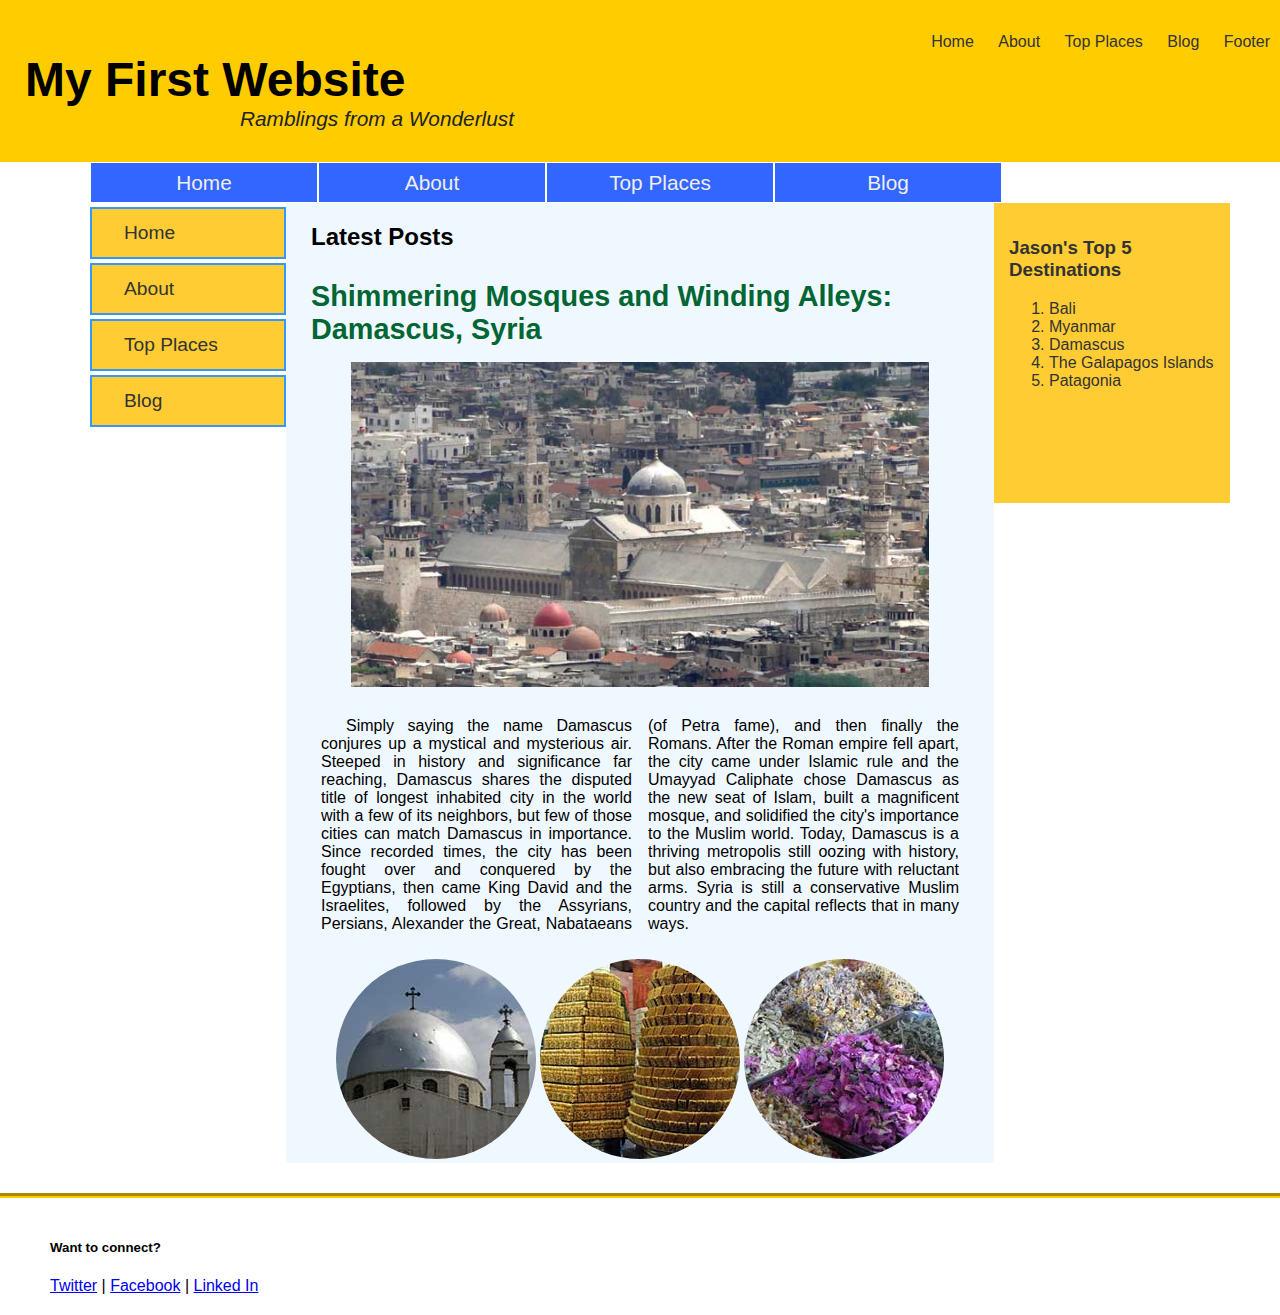
<file: navigation/practice/index.html>
<!DOCTYPE html>
<html>
     <head>
           <meta charset="utf-8">
           <title>Practice Site</title>
           <link href="css/normalize.css" rel="stylesheet" type="text/css"> 
           <link href="css/styles.css" rel="stylesheet" type="text/css"> 
     </head>

    <body>
          <header>
            <nav id="top-nav">
                <ul>
                    <li><a href="index.html">Home</a></li>
                    <li><a href="about.html">About</a></li>
                    <li><a href="places.html">Top Places</a></li>
                    <li><a href="posts/example.html">Blog</a></li>
                    <li><a href="#footer">Footer</a></li>
                </ul>
             </nav>
              <h1>My First Website</h1>
              <blockquote>Ramblings from a Wonderlust</blockquote>
          </header>
        <main id="page-content" class="container">
        <div id="navigation">
            <nav id="main-nav">
            <ul>
                <li><a href="#">Home</a></li>
                <li><a href="#">About</a></li>
                <li><a href="#">Top Places</a></li>
                <li><a href="#">Blog</a></li>
            </ul>
        </nav>
        </div>
        <section id="primary">
        <nav id="secondary-nav">
            <ul>
                <li><a href="#">Home</a></li>
                <li><a href="#">About</a></li>
                <li><a href="#">Top Places</a></li>
                <li><a href="#">Blog</a></li>
            </ul>
        </nav>
        </section> <!-- close #primary -->
        <section id="main">
             <h2>Latest Posts</h2>
             <article class="post">
             <h3 class="post-heading">Shimmering Mosques and Winding Alleys: Damascus, Syria</h3>
             <figure class="hero-image">
                 <img src="img/Umayyad_Mosque_edited.jpg" alt="The Umayyad Mosque in Damascus" width="640px" >
            </figure>
             <p>Simply saying the name Damascus conjures up a mystical and mysterious air. Steeped in history and significance far reaching, Damascus shares the disputed title of longest inhabited city in the world with a few of its neighbors, but few of those cities can match Damascus in importance. Since recorded times, the city has been fought over and conquered by the Egyptians, then came King David and the Israelites, followed by the Assyrians, Persians, Alexander the Great, Nabataeans (of Petra fame), and then finally the Romans. After the Roman empire fell apart, the city came under Islamic rule and the Umayyad Caliphate chose Damascus as the new seat of Islam, built a magnificent mosque, and solidified the city's importance to the Muslim world. Today, Damascus is a thriving metropolis still oozing with history, but also embracing the future with reluctant arms. Syria is still a conservative Muslim country and the capital reflects that in many ways.
             </p>
             <section class="article-thumbs">
            	<img src="img/thumbs/ananias_chapel_thumb.jpg" alt="The Ananias chapel in Damascus, Syria" width="200px">
             	<img src="img/thumbs/souk_candy_thumb.jpg" alt="Candy for sale in the damascus souk" width="200px">
             	<img src="img/thumbs/souk_flowers_thumb.jpg" alt="Dried flowers on display in the Damascus souk" width="200px">
             </section> <!-- close #main -->
             </article>
             </section>
             <aside id="sidebar">
             <h3>Jason's Top 5 Destinations</h3>
             <ol>
                 <li>Bali</li>
                 <li>Myanmar</li>
                 <li>Damascus</li>
                 <li>The Galapagos Islands</li>
                 <li>Patagonia</li>
             </ol>
            </aside> <!-- close #sidebar -->
         </main>
         <footer id="footer">
             <section class="container">
             <h5>Want to connect?</h5>
             <nav>
                 <a href="https://www.twitter.com">Twitter</a> | 
                 <a href="https://www.facebook.com">Facebook</a> |
                 <a href="https://www.linkdin.com">Linked In</a>
             </nav>
             </section>
         </footer>
   </body>
</html>
</file>
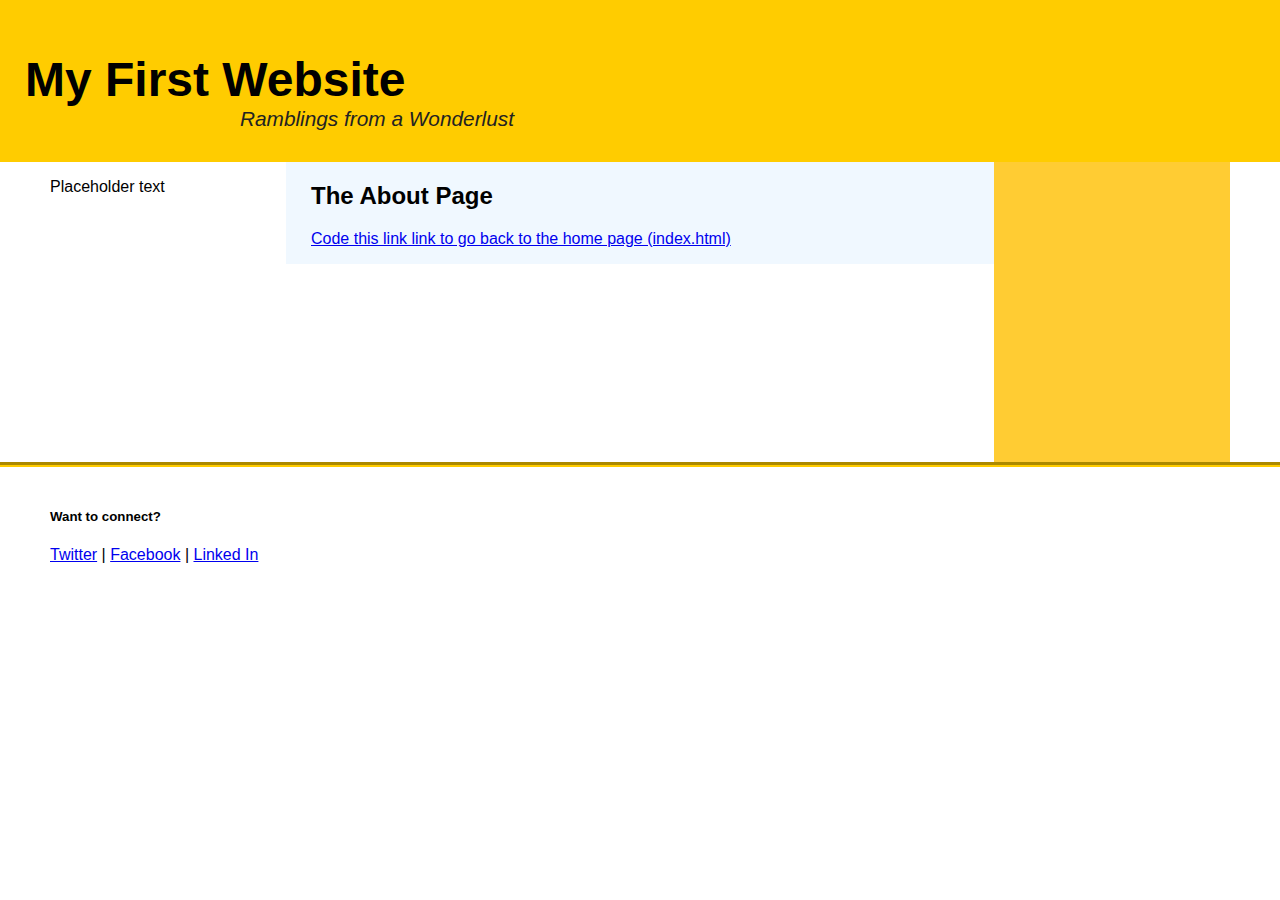
<file: navigation/practice/about.html>
<!DOCTYPE html>
<html>
     <head>
           <meta charset="utf-8">
           <title>Practice Site</title>
           <link href="css/normalize.css" rel="stylesheet" type="text/css"> 
           <link href="css/styles.css" rel="stylesheet" type="text/css"> 
     </head>

    <body>
          <header>
              <h1>My First Website</h1>
              <blockquote>Ramblings from a Wonderlust</blockquote>
          </header>
        <main class="container">
        <section id="primary">
            <p>Placeholder text</p>
        </section>
             <section id="main">
             <h2>The About Page</h2>
             <p><a href="index.html">Code this link link to go back to the home page (index.html)</a></p>
             </section>
             <aside id="sidebar">
            </aside>
         </main>
         <footer>
             <section class="container">
             <h5>Want to connect?</h5>
             <nav>
                 <a href="https://www.twitter.com">Twitter</a> | 
                 <a href="https://www.facebook.com">Facebook</a> |
                 <a href="https://www.linkdin.com">Linked In</a>
             </nav>
             </section>
         </footer>
   </body>
</html>
</file>
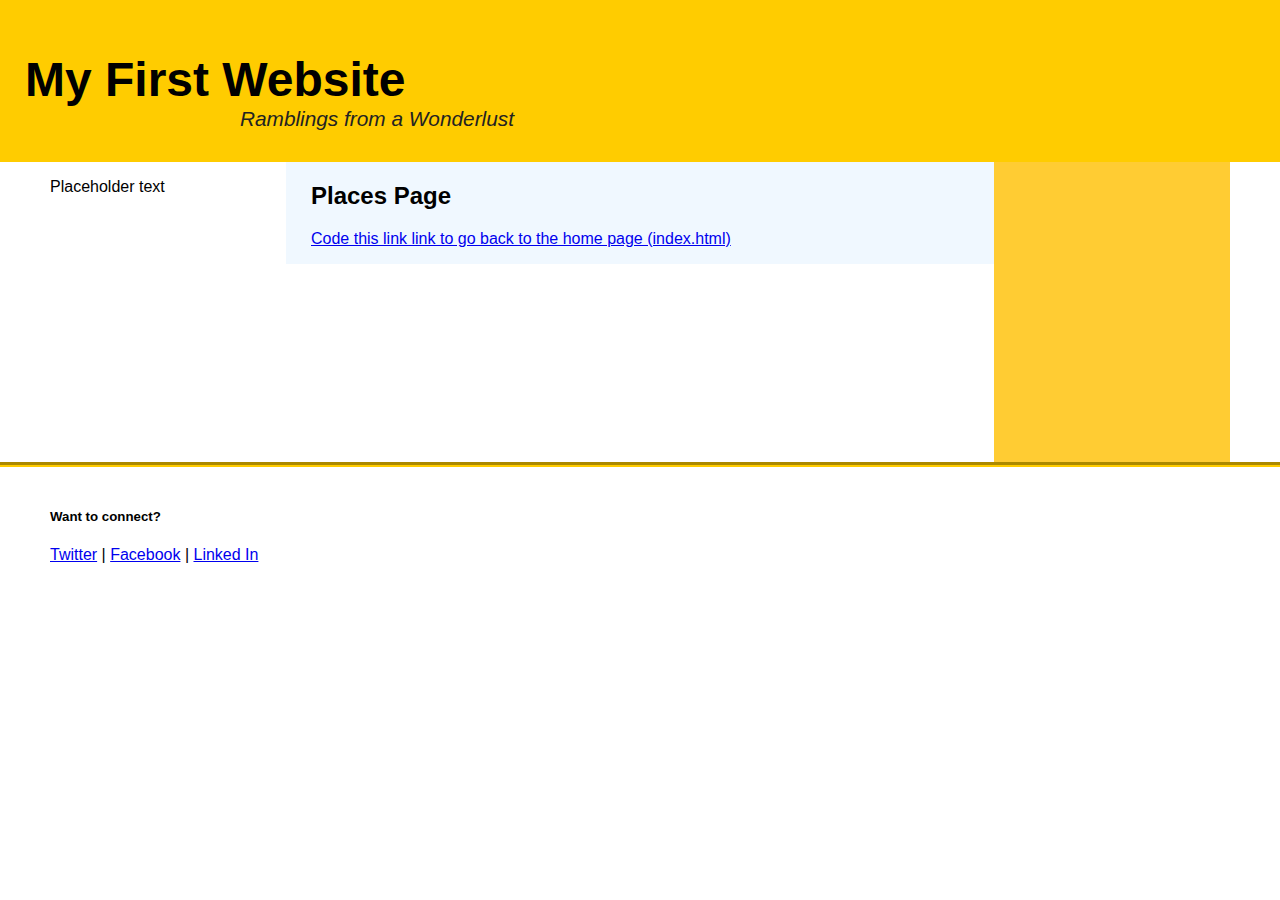
<file: navigation/practice/places.html>
<!DOCTYPE html>
<html>
     <head>
           <meta charset="utf-8">
           <title>Places Page</title>
           <link href="css/normalize.css" rel="stylesheet" type="text/css"> 
           <link href="css/styles.css" rel="stylesheet" type="text/css"> 
     </head>

    <body>
          <header>
              <h1>My First Website</h1>
              <blockquote>Ramblings from a Wonderlust</blockquote>
          </header>
        <main class="container">
        <section id="primary">
            <p>Placeholder text</p>
        </section>
             <section id="main">
             <h2>Places Page</h2>
             <p><a href="index.html">Code this link link to go back to the home page (index.html)</a></p>
             </section>
             <aside id="sidebar">
            </aside>
         </main>
         <footer>
             <section class="container">
             <h5>Want to connect?</h5>
             <nav>
                 <a href="https://www.twitter.com">Twitter</a> | 
                 <a href="https://www.facebook.com">Facebook</a> |
                 <a href="https://www.linkdin.com">Linked In</a>
             </nav>
             </section>
         </footer>
   </body>
</html>
</file>
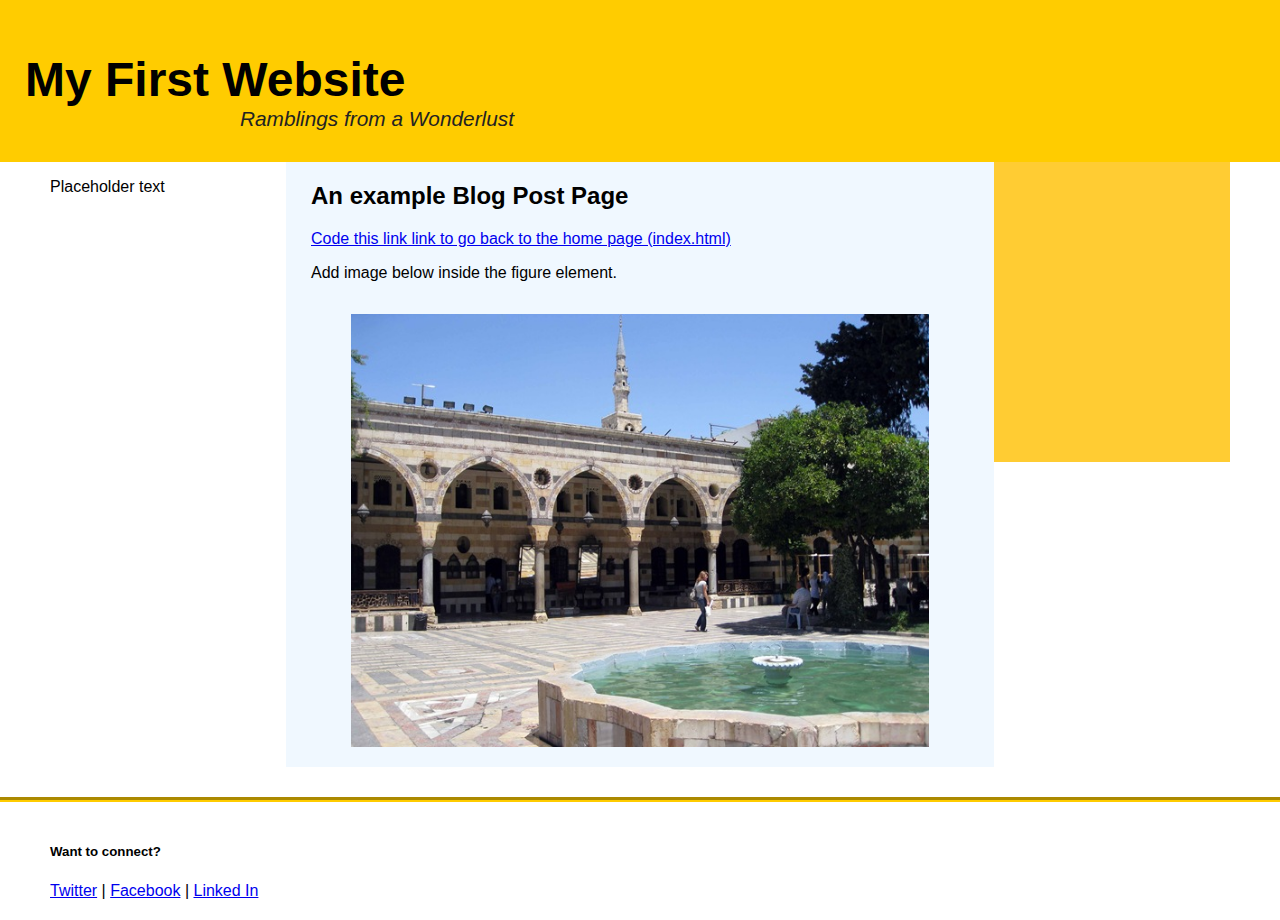
<file: navigation/practice/posts/example.html>
<!DOCTYPE html>
<html>
     <head>
           <meta charset="utf-8">
           <title>Blog Post Page Example</title>
           <link href="../css/normalize.css" rel="stylesheet" type="text/css"> 
           <link href="../css/styles.css" rel="stylesheet" type="text/css"> 
     </head>

    <body>
          <header>
              <h1>My First Website</h1>
              <blockquote>Ramblings from a Wonderlust</blockquote>
          </header>
        <main class="container">
        <section id="primary">
            <p>Placeholder text</p>
        </section>
             <section id="main">
             <h2>An example Blog Post Page</h2>
             <p><a href="../index.html"target="blank" title="This is some text about the link">Code this link link to go back to the home page (index.html)</a></p>
             <p>Add image below inside the figure element.</p>
            <figure class="hero-image">
                <!-- ADD IMAGE HERE LINKING BACK TO THE img FOLDER -->
                <img src="../img/damascus.jpg" alt="City of Damascus, Syria"/>
            </figure>
             </section>
             <aside id="sidebar">
            </aside>
         </main>
         <footer>
             <section class="container">
             <h5>Want to connect?</h5>
             <nav>
                 <a href="https://www.twitter.com">Twitter</a> | 
                 <a href="https://www.facebook.com">Facebook</a> |
                 <a href="https://www.linkdin.com">Linked In</a>
             </nav>
             </section>
         </footer>
   </body>
</html>
</file>
<file: navigation/practice/css/styles.css>
* {
	box-sizing: border-box;
}
img {
	width: 100%;
}
header {
	padding: 20px 0px 10px;
	background: #ffcc00;
	width: 100%;
	min-height: 150px;
}
header h1 {
	clear: both;
	padding-left: 25px;
	margin-bottom: 0px;
}
header blockquote	{
	color: #222;
	font-size: 1.3em;
	font-style: italic;
	margin-top: 0px;
	padding-left: 200px;
}
.container {
	margin: 0px auto;
	width: 1180px;
	clear: both;
}
#navigation {
	font-size: 1.3em;	
	line-height: 1.4em;
}
#primary {
	width: 20%;
	margin: 0px;
	float: left;
}
#main {
	margin: 0px;
	padding: 0px 25px;
	width: 60%;
	float: left;
	margin-bottom: 30px;
	background: aliceblue;
}
#sidebar {
	margin: 0px;
	width: 20%;
	float:left;
	background: #fc3;
	color: #333;
	padding: 15px;
	min-height: 300px;
}
h1 {
	font-size: 48px;	
}
.post-heading {
	color: #006633;
	font-size: 1.8em;
	margin-bottom: 0px;	
}
.hero-image	{
	float:left;
}
.hero-image img {
	width: 100%;
}
article p {
	text-align: justify;
	text-indent: 25px;
	padding:10px;
	column-count: 2;

}
.article-thumbs	{
	text-align: center;
	clear:both;
}
.article-thumbs img {
	border-radius: 50%;
	max-width: 200px;
}
footer	{
	clear: both;
	padding:20px 0px;
	border-top: 5px groove #ffcc00;
}

nav ul {
	list-style-type: none;
	margin: 0px;
}
nav ul a,
nav ul a:visited,
nav ul a:link {
	text-decoration: none;
	color:#333;
}
#top-nav {
	float:right;
	margin-top: 1%;
	margin-left: 10%;
}
#top-nav ul li {
	display: inline;
	padding: 10px;
}
#top-nav ul li a:hover,
#top-nav ul li a:focus,
#top-nav ul li a:active {
	color:#16f;
	border-bottom: 2px solid #39f;
}
#main-nav ul li a,
#main-nav ul li a:visited {
	width: 20%;
	padding: 5px;
	display: block;
	float: left;
	text-align: center;
	background-color: #36f;
	color: #efefef;
	border: 1px solid #fff;
}
#main-nav ul li a:hover,
#main-nav ul li a:focus,
#main-nav ul li a:active {
	color:#36f;
	background: #fff;
	border: 1px solid #36f;
}
#secondary-nav ul li a{
	display: block;
	width: 100%;
	border: 2px solid #39f;
	margin-top: 4px;
	font-size: 1.2rem;
	padding: .5rem 0rem .5rem 2rem;
	line-height: 2rem;
	background: #fc3;
}
#seconadry-nav ul li a:hover,
#secondary-nav ul li a:focus,
#secondary-nav ul li a:active {
	background: #fff;
	color: #39f;
}
</file>
